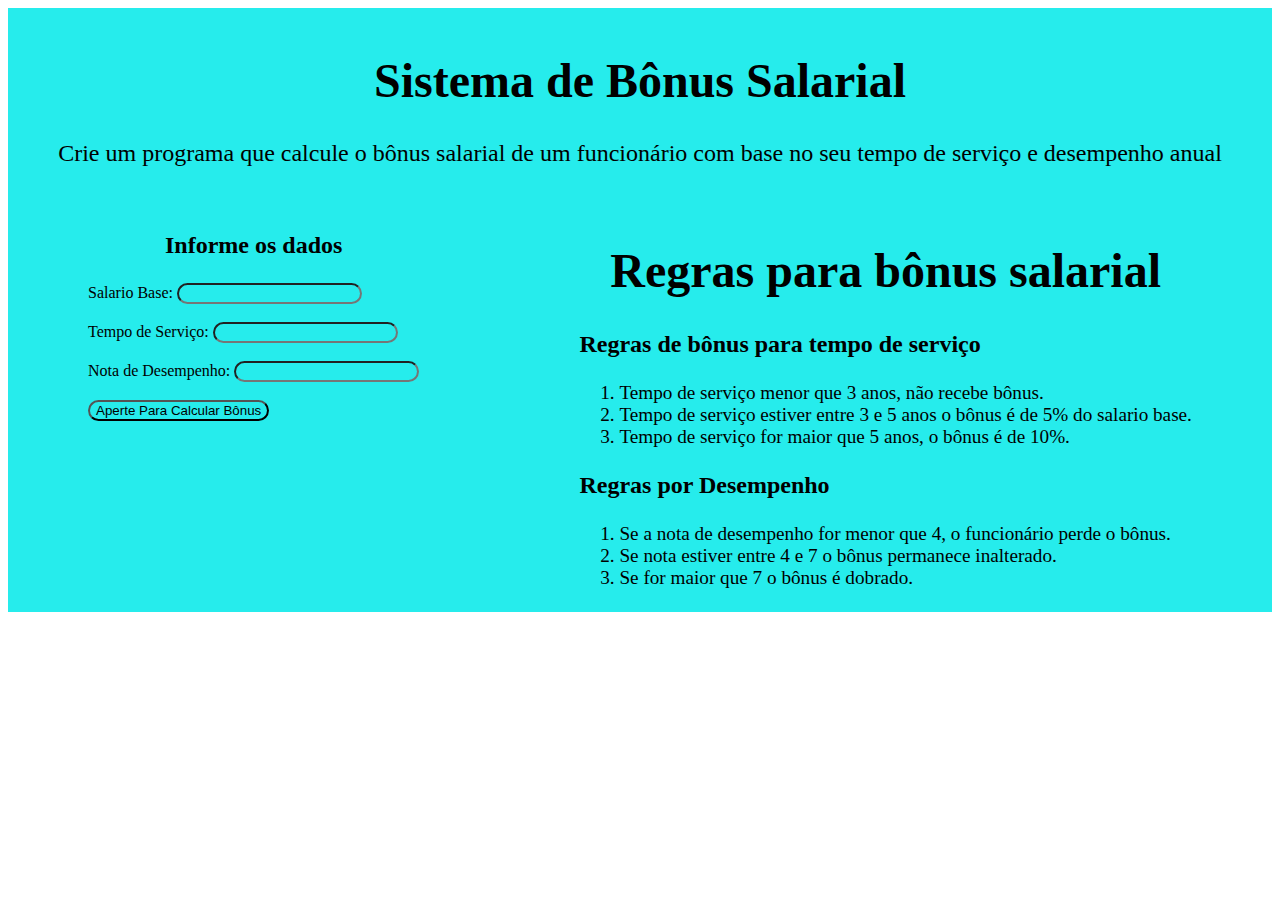
<file: Desafios Aleatorios/HTML/exe01/index.html>
<!DOCTYPE html>
<html lang="pt-br">
<head>
    <meta charset="UTF-8">
    <meta name="viewport" content="width=device-width, initial-scale=1.0">
    <link rel="stylesheet" href="css/style.css">
    <title>Document</title>
</head>
<body>
    <div id="container">

        <!-- Div do cabeçalho -->
        <div id="header">
            <header>
                <h1 class="tituloPadrao">Sistema de Bônus Salarial</h1>
                <p class="paragrafoPadrao">
                    Crie um programa que calcule o bônus salarial de um funcionário com base no seu tempo de serviço
                    e desempenho anual
                </p>
            </header>
        </div>

        <!-- Div do formulario -->
        <div id="divForm">
            <h3 class="subtituloPadrao">
                Informe os dados
            </h3>
            <form id="formulario">
                <label for="salarioBase">Salario Base: </label>
                <input type="number" id="salarioBase" required> <br><br>

                <label for="tempoServico">Tempo de Serviço: </label>
                <input type="number" id="tempoServico" required> <br><br>

                <label for="notaDesempenho">Nota de Desempenho: </label>
                <input type="number" id="notaDesempenho" required> <br><br>

                <button type="submit">Aperte Para Calcular Bônus</button>

                <p id="resultado" class="paragrafoPadrao">

                </p>
            </form>
            <script src="js/exe01.js"></script>
        </div>

        <!-- Div com as regras do programa -->
        <div id="secao">
            <section>
                <h1 class="tituloPadrao">
                    Regras para bônus salarial
                </h1>
                <h3 class="subtituloPadrao">
                    Regras de bônus para tempo de serviço
                </h3>
                <ol>
                    <li>
                        Tempo de serviço menor que 3 anos, não recebe bônus.
                    </li>
                    <li>
                        Tempo de serviço estiver entre 3 e 5 anos o bônus é de 5% do salario base.
                    </li>
                    <li>
                        Tempo de serviço for maior que 5 anos, o bônus é de 10%.
                    </li>
                </ol>
                <h3 class="subtituloPadrao">
                    Regras por Desempenho
                </h3>
                <ol>
                    <li>
                        Se a nota de desempenho for menor que 4, o funcionário perde o bônus.
                    </li>
                    <li>
                        Se nota estiver entre 4 e 7 o bônus permanece inalterado.
                    </li>
                    <li>
                        Se for maior que 7 o bônus é dobrado.
                    </li>
                </ol>
            </section>

        </div>

    </div>
</body>
</html>
</file>
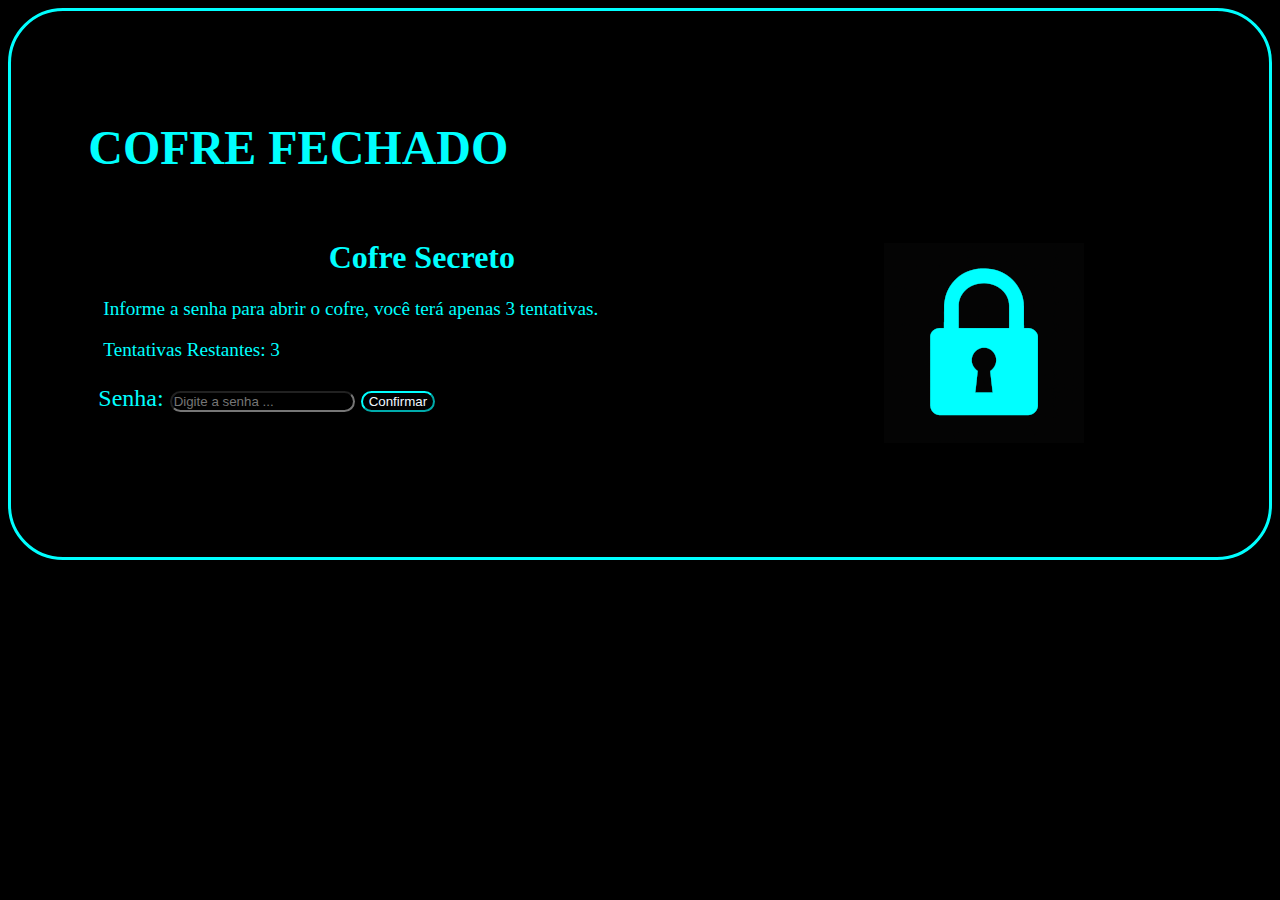
<file: Desafios Aleatorios/HTML/exe02/index.html>
<!DOCTYPE html>
<html lang="en">
<head>
    <meta charset="UTF-8">
    <meta name="viewport" content="width=device-width, initial-scale=1.0">
    <link rel="stylesheet" href="css/style.css">
    <title>Document</title>
</head>
<body>
    <div id="cabecalho">
        <header id="blocoHeader">
            <h1 id="tituloPrincipal">COFRE FECHADO</h1>
        </header>
    </div>
    
    <div id="conteudo">
        <main id="blocoMain">
            <section>
                <h1>
                    Cofre Secreto
                </h1>
                <p>
                    Informe a senha para abrir o cofre, você terá apenas 3 tentativas.
                </p>
                <p id="tentativas">Tentativas Restantes: 3</p>
                <form id="formSenha">
                    <label for="senhaUsuario">Senha: </label>
                    <input type="password" name="" id="senhaUsuario" required placeholder="Digite a senha ...">  <button type="submit"> Confirmar</button>

                </form>
            </section>
            
        </main>
        
        <div id="exibirResultado">
            <p id="resultado">
            </p>
            <figure>
                <img src="img/cadeado_fechado.png" alt="cadeado fechado" id="imagemCadeado">
            </figure>
        </div>
    </div>
    <script src="js/exe02.js"></script>
</body>
</html>
</file>
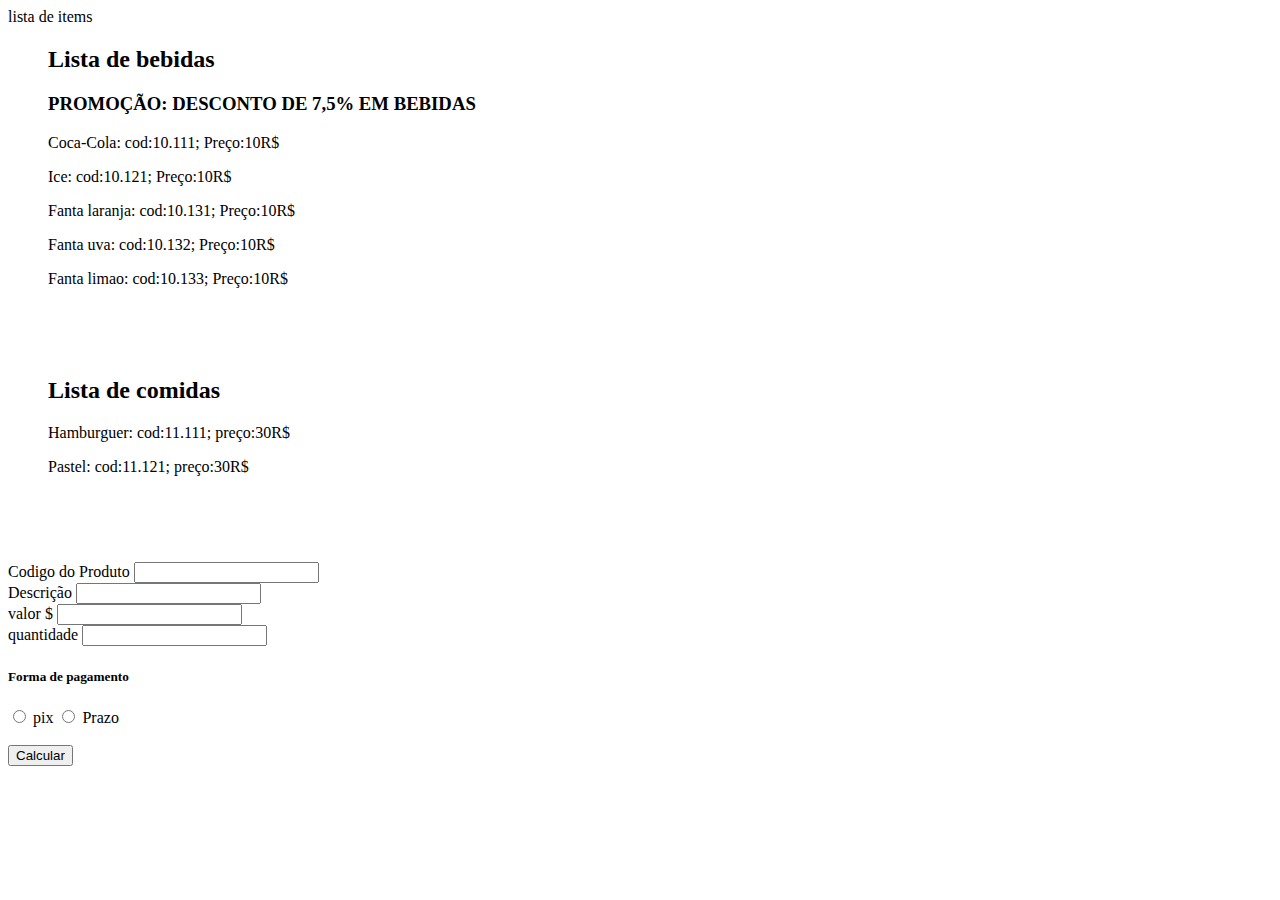
<file: Curso tecnico -Desenvolvimento de Sistemas/Programação Web I/Exercicios práticos/ex11/index.html>
<!DOCTYPE html>
<html lang="en">
<head>
    <meta charset="UTF-8">
    <meta name="viewport" content="width=device-width, initial-scale=1.0">
    <title>Document</title>
</head>
<body>

    lista de items
    <ul> <h2> Lista de bebidas</h2>
        <h3>PROMOÇÃO: DESCONTO DE 7,5% EM BEBIDAS</h3>
        <p>Coca-Cola: cod:10.111; Preço:10R$</p>
        <p>Ice: cod:10.121;  Preço:10R$</p>
        <p>  Fanta laranja: cod:10.131;   Preço:10R$</p>
        <p>Fanta uva: cod:10.132;   Preço:10R$</p>
        <p>Fanta limao: cod:10.133;   Preço:10R$</p>
    </ul>
<br><br><br>

<ul>
<h2>Lista de comidas</h2>
<p>Hamburguer: cod:11.111; preço:30R$</p>
<p>Pastel: cod:11.121; preço:30R$</p>
<br><br><br>
</ul>


    <form action="" method="get" id="formulario">
        Codigo do Produto 
        <input type="text" id="CodProd"><br>
        Descrição
        <input type="text" id="Desc"><br>
        valor $
        <input type="text" id="Val"> <br>
        quantidade
        <input type="text" id="qntd"> <br>

        <h5>Forma de pagamento</h5>
        <input type="radio" name="payment" id="Pix"> pix 
        <input type="radio" name="payment" id="Prazo"> Prazo
        <br> <br>

        <input type="button" value="Calcular" id="Calc">
    </form>
    <p id="resultado"></p>

    <script src="js/js.js"></script>
</body>
</html>
</file>
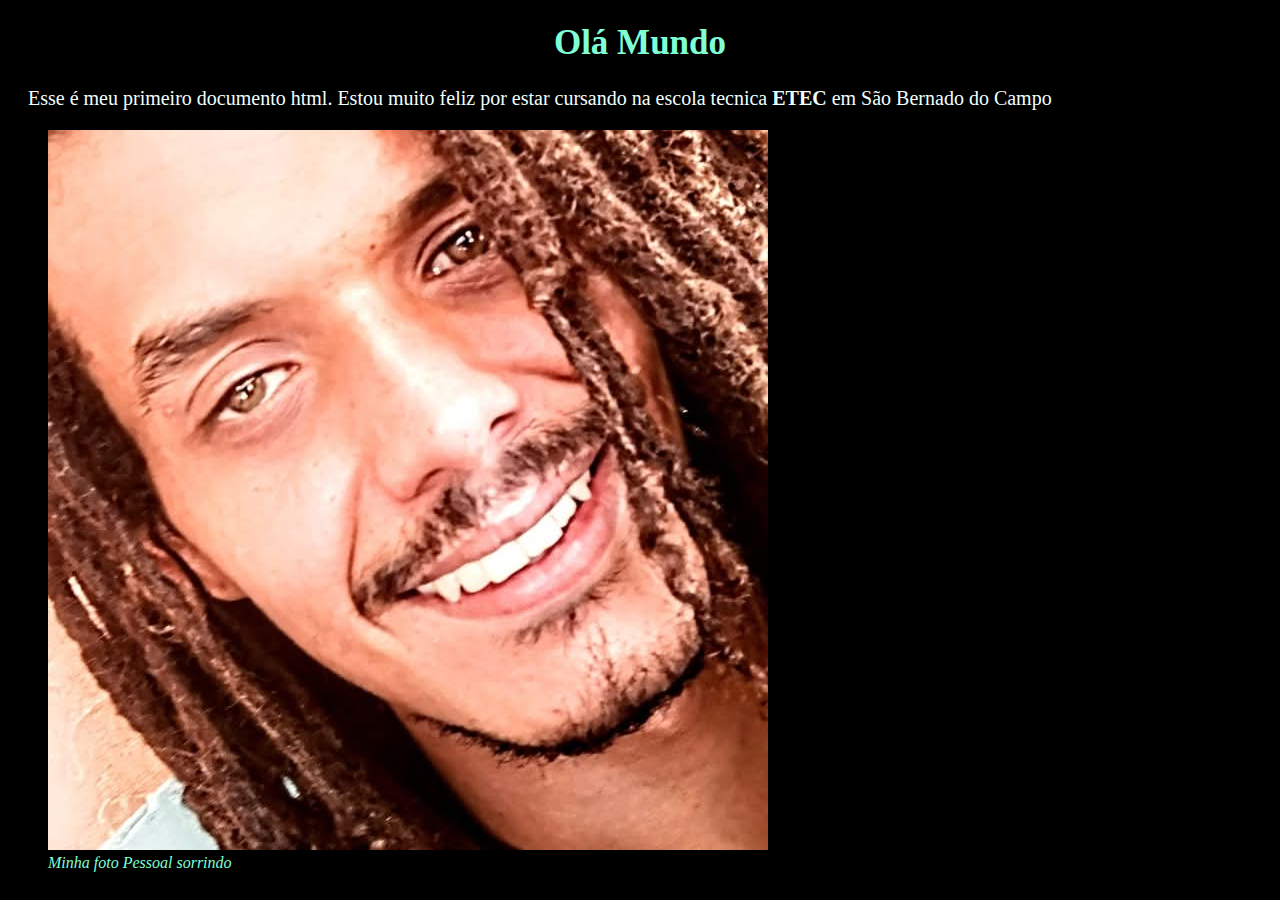
<file: Curso tecnico -Desenvolvimento de Sistemas/Programação Web I/Exercicios práticos/exe01/index.html>
<!DOCTYPE html>
<html lang="en">
<head>
    <meta charset="UTF-8">
    <meta name="viewport" content="width=device-width, initial-scale=1.0">
    <title>Primeiros Passos</title>
    <link rel="stylesheet" href="css/style.css">
</head>
<body>
    <h1>Olá Mundo</h1>
    <!-- esse comando imprime um espaço extra no inicio do paragrafo &nbsp; -->
    <p>&nbsp;&nbsp;&nbsp;&nbsp;Esse é meu primeiro documento html. Estou muito feliz por estar cursando na escola tecnica <strong>ETEC</strong> em São Bernado do Campo</p>

    <figure>
        <img src="img/foto pessoal.jpg" alt="Minha Foto pessoal sorrindo">
        <figcaption>Minha foto Pessoal sorrindo</figcaption>
    </figure>
</body>
</html>
</file>
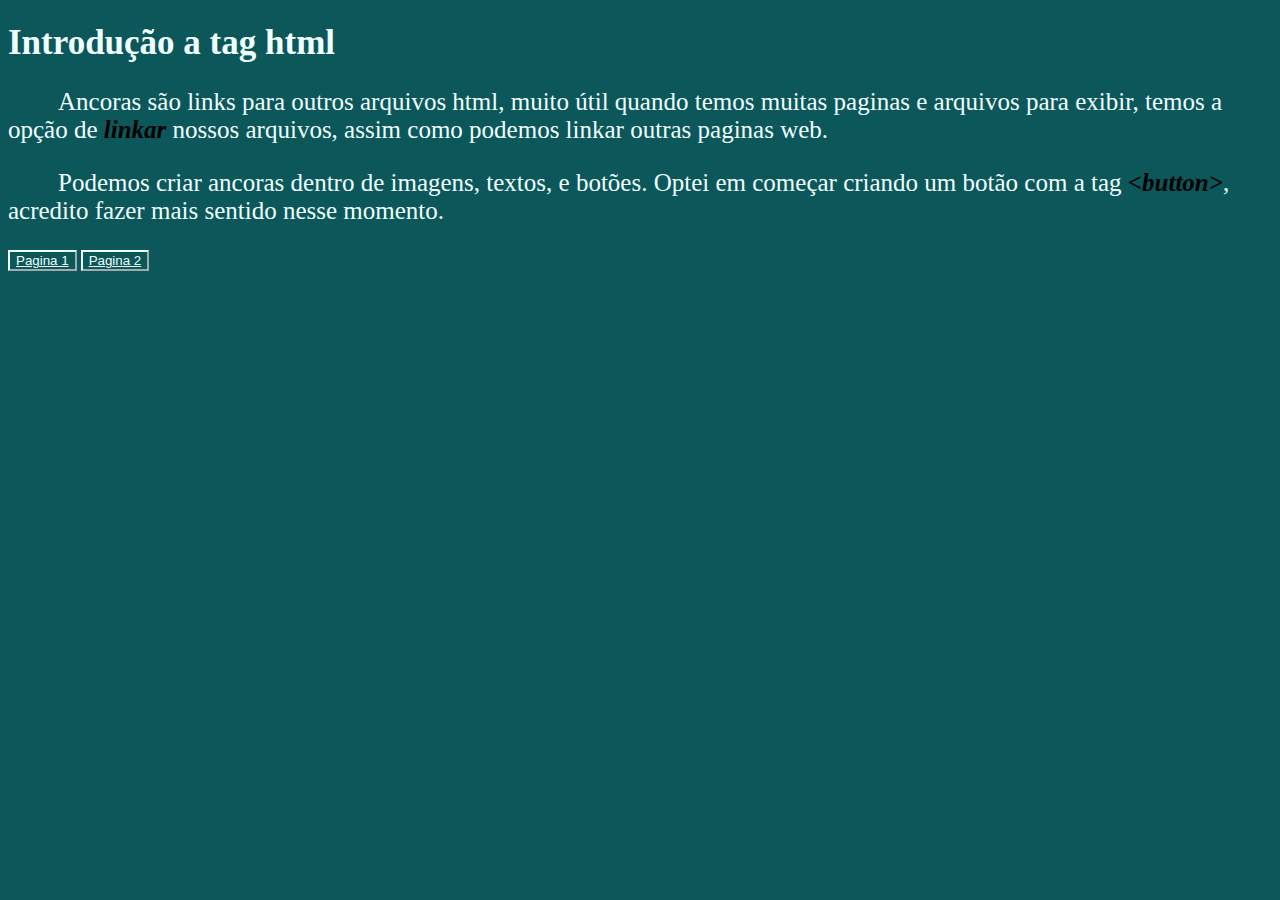
<file: Curso tecnico -Desenvolvimento de Sistemas/Programação Web I/Exercicios práticos/exe02/index.html>
<!DOCTYPE html>
<html lang="en">
<head>
    <meta charset="UTF-8">
    <meta name="viewport" content="width=device-width, initial-scale=1.0">
    <title>Document</title>
    <link rel="stylesheet" href="css/style.css">
</head>
<body>
    <h1>Introdução a tag html</h1>
    
    <p class="recuo">    Ancoras são links para outros arquivos html, muito útil quando temos muitas paginas e arquivos para exibir, temos a opção de <strong>linkar</strong> nossos arquivos, assim como podemos linkar outras paginas web.</p>
    
    <p class="recuo">    Podemos criar ancoras dentro de imagens, textos, e botões. Optei em começar criando um botão com a tag <strong>&lt;button&gt;</strong>, acredito fazer mais sentido nesse momento.</p>

    <button><a href="pagina1.html"> Pagina 1</a></button>

    <button><a href="pagina2.html">Pagina 2</a></button>
    
</body>
</html>
</file>
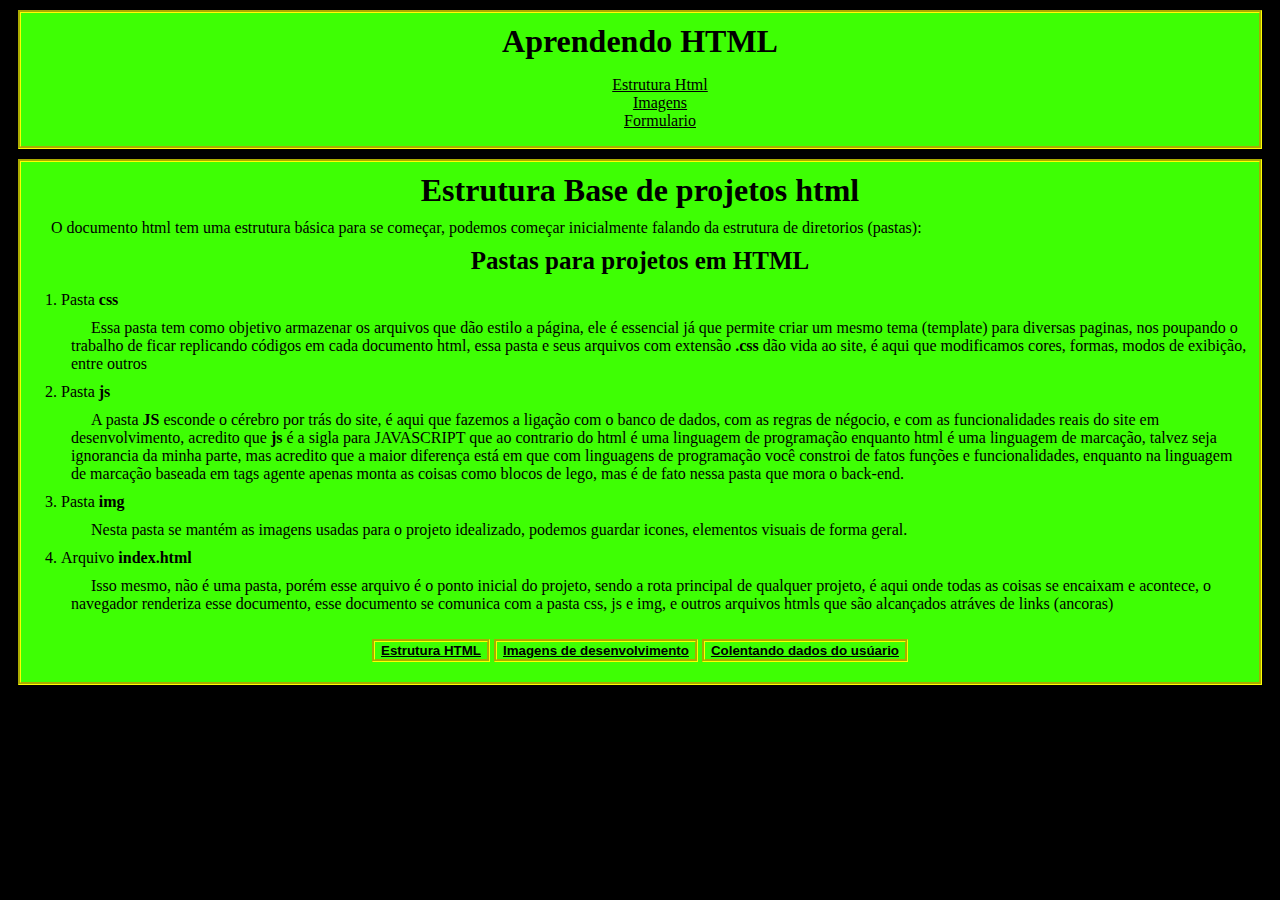
<file: Curso tecnico -Desenvolvimento de Sistemas/Programação Web I/Exercicios práticos/exe03/index.html>
<!DOCTYPE html>
<html lang="pt-BR">
<head>
    <meta charset="UTF-8">
    <meta name="viewport" content="width=device-width, initial-scale=1.0">
    <title>Exercicio 3</title>
    <link rel="stylesheet" href="css/style.css">
</head>
<body>
    <header>
        <h1 class="titulo_cabecalho">Aprendendo HTML</h1>
        <nav>
            <ul class="lista_cabecalho" type="none">
                <li><a href="estrutura_html.html">Estrutura Html</a></li>
                <li><a href="imagens.html">Imagens</a></li>
                <li><a href="formulario.html">Formulario</a></li>
            </ul>
        </nav>
    </header>
    <section class="conteudo_principal">
        <h1 class="titulo_cabecalho">Estrutura Base de projetos html</h1>
        <p class="margin">O documento html tem uma estrutura básica para se começar, podemos começar inicialmente falando da estrutura de diretorios (pastas):</p>
        <h3 class="titulo_cabecalho">Pastas para projetos em HTML</h3>
        <ol>
            <li>Pasta <strong>css</strong></li>
            <p class="margin">Essa pasta tem como objetivo armazenar os arquivos que dão estilo a página, ele é essencial já que permite criar um mesmo tema (template) para diversas paginas, nos poupando o trabalho de ficar replicando códigos em cada documento html, essa pasta e seus arquivos com extensão <strong>.css</strong> dão vida ao site, é aqui que modificamos cores, formas, modos de exibição, entre outros</p>

            <li>Pasta <strong>js</strong></li>
            <p class="margin">A pasta <strong>JS</strong> esconde o cérebro por trás do site, é aqui que fazemos a ligação com o banco de dados, com as regras de négocio, e com as funcionalidades reais do site em desenvolvimento, acredito que <strong>js</strong> é a sigla para JAVASCRIPT que ao contrario do html é uma linguagem de programação enquanto html é uma linguagem de marcação, talvez seja ignorancia da minha parte, mas acredito que a maior diferença está em que com linguagens de programação você constroi de fatos funções e funcionalidades, enquanto na linguagem de marcação baseada em tags agente apenas monta as coisas como blocos de lego, mas é de fato nessa pasta que mora o back-end.</p>

            <li>Pasta <strong>img</strong></li>
            <p class="margin">Nesta pasta se mantém as imagens usadas para o projeto idealizado, podemos guardar icones, elementos visuais de forma geral.</p>
            <li>Arquivo <strong>index.html</strong></li>
            <p class="margin">Isso mesmo, não é uma pasta, porém esse arquivo é o ponto inicial do projeto, sendo a rota principal de qualquer projeto, é aqui onde todas as coisas se encaixam e acontece, o navegador renderiza esse documento, esse documento se comunica com a pasta css, js e img, e outros arquivos htmls que são alcançados atráves de links (ancoras)</p>
        </ol>
        <footer>
            <button><a href="estrutura_html.html"><strong>Estrutura HTML</strong></a></button>
            <button><a href="imagens.html"><strong>Imagens de desenvolvimento</strong></a></button>
            <button><a href="formulario.html"><strong>Colentando dados do usúario</strong></a></button>
        </footer>
    </section>
    
    
</body>
</html>
</file>
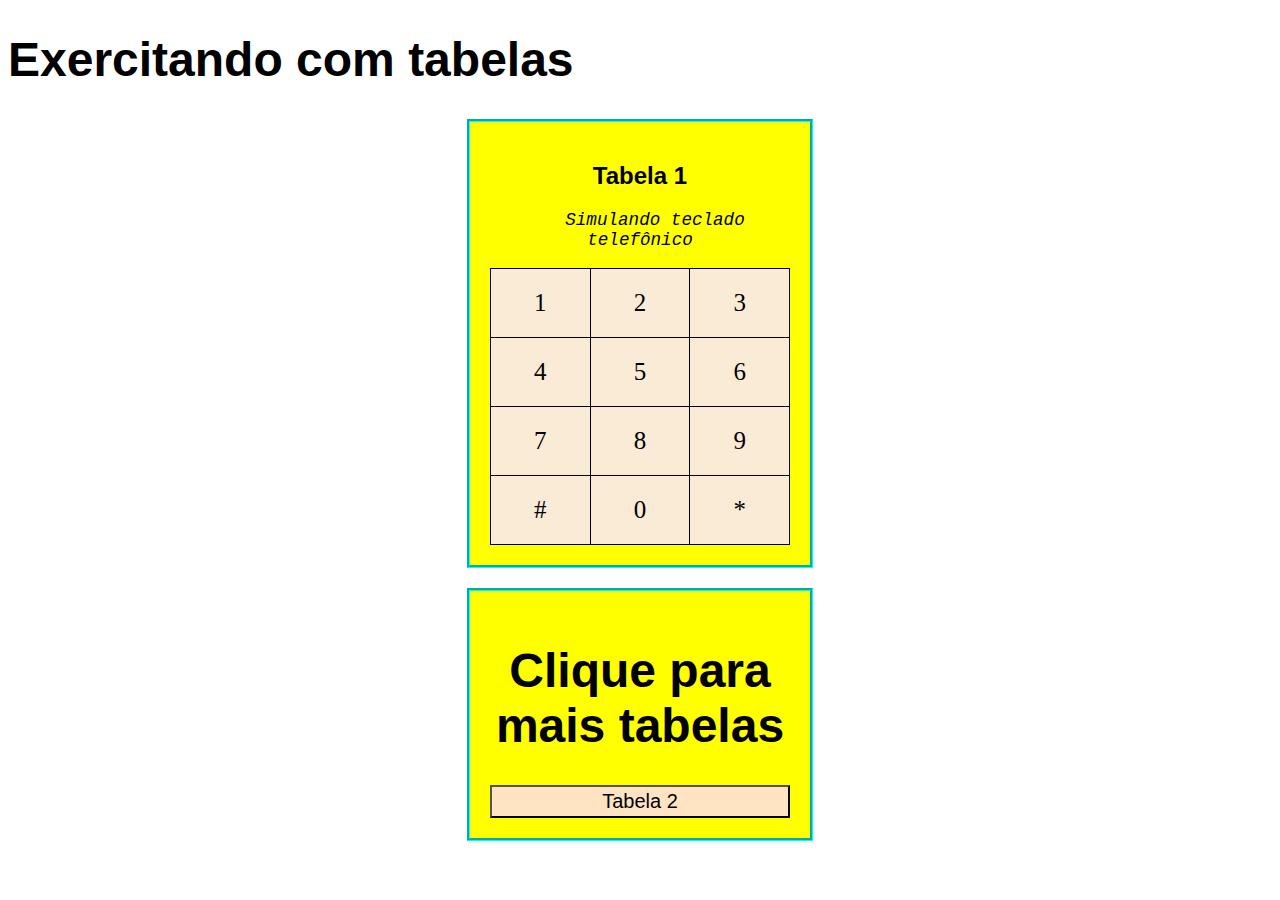
<file: Curso tecnico -Desenvolvimento de Sistemas/Programação Web I/Exercicios práticos/exe04/index.html>
<!DOCTYPE html>
<html lang="pt-BR">
<head>
    <meta charset="UTF-8">
    <meta name="viewport" content="width=device-width, initial-scale=1.0">
    <link rel="stylesheet" href="css/style.css">
    <title>
        Tabela 1
    </title>
</head>
<body>
    <header>
        <h1 class="titulo_cabecalho">
            Exercitando com tabelas
        </h1>
    </header>
    <div class="div_base">
        <h2>
            Tabela 1
        </h2> 
        <p class="paragrafo_padrao">Simulando teclado telefônico</p>
        <table class="table_base">
            <tr>
                <td>1</td>
                <td>2</td>
                <td>3</td>
            </tr>
            <tr>
                <td>4</td>
                <td>5</td>
                <td>6</td>
            </tr>
            <tr>
                <td>7</td>
                <td>8</td>
                <td>9</td>
            </tr>
            <tr>
                <td>#</td>
                <td>0</td>
                <td>*</td>
            </tr>
        </table>
    </div>
    <div class="div_base">
        <h1 class="titulo_cabecalho">Clique para mais tabelas</h1>
        <button><a href="table.html">Tabela 2</a></button>
    </div>
</body>
</html>
</file>
<file: Desafios Aleatorios/HTML/exe01/css/style.css>
#container {
    background-color: rgb(38, 236, 236);
    display: grid;
    grid-template-columns: auto auto;
    grid-template-rows: auto auto;
    
}

#header {
    grid-column-start: 1;
    grid-column-end: 3;
    grid-row-start: 1;
    grid-row-end: 2;
    
    margin: 1%;
    justify-items: center;
    
}

#divForm {
    margin: 1%;
    
    grid-row-start: 2;
    grid-row-end: 3;
    grid-column-start: 1;
    grid-column-end: 2;
    justify-items: center;
}

#secao {
    
    margin: 1%;
    
    grid-row-start: 2;
    grid-row-end: 3;
    grid-column-start: 2;
    grid-column-end: 3;
    justify-items: center;
}
li {
    font-size: larger;
}

input {
    background-color: transparent;
    border-radius: 25px;
}
input:hover {
    border-color: white;
}
button:hover {
    border-color: white;
}

button {
    background-color: transparent;
    border-radius: 25px;
}

.tituloPadrao {
    text-align: center;
    font-size: 300%;
}

.subtituloPadrao {
    font-size: x-large;
}

.paragrafoPadrao {
    text-align: justify;
    font-size: x-large;
}
</file>
<file: Desafios Aleatorios/HTML/exe02/css/style.css>
body {
    color: cyan;
    background-color: black;
    padding: 5%;
    border: solid;
    width: auto;
    height: 100%;
    border-radius: 55px;
}

#cabecalho {
    padding: 1%;
    display: grid;
    grid-template-columns: auto;
    grid-template-rows: 100px;
    margin: 2px;
}

#blocoHeader {
    transition: 5s;
    border-radius: 35px;
    text-align: left;
    font-size: x-large;
    grid-column-start: 1;
    grid-column-end: 2;
    grid-row-start: 1;
    grid-row-end: 2;
}


#conteudo {
    margin: 2px;
    padding: 1%;
    border-radius: 35px;    
    display: grid;
    grid-template-columns: auto auto;
    grid-template-rows: auto auto;
}


#blocoMain {
    padding: 5px;
    grid-column-start: 1;
    grid-column-end: 2;
    grid-row-start: 1;
    grid-row-end: 2;
}

#blocoMain h1 {
    text-align: center;
    font-size: xx-large;
}

#blocoMain p {
    text-indent: 10px;
    font-size: larger;
}

#formSenha {
    padding: 5px;
    font-size: 18pt;
}

#formSenha input {
    background-color: transparent;
    border-radius: 25px;
    color: aliceblue;
}

#formSenha button {
    background-color: transparent;
    color: aliceblue;
    border-color: cyan;
    border-radius: 25px;
}

#exibirResultado {
    grid-column-start: 2;
    grid-column-end: 3;
    grid-row-start: 1;
    grid-row-end: 2;

    margin: 2px;
    padding: 1%;
    text-indent: 5%;
    font-size: x-large;
    align-items: center;
    justify-items: center;
}
</file>
<file: Curso tecnico -Desenvolvimento de Sistemas/Programação Web I/Exercicios práticos/exe01/css/style.css>
/* Padroniza as tags h1 do arquivo html */
h1 {
    color: aquamarine;
    font-size: 35px;
    text-align:center
}

/* Padroniza todos os paragrafos  */
p {
    color: azure;
    font-size: 20px;

}

/* Padroniza o body do html */
body {
    background-color: black;
}

/* Estiliza o titulo da foto */
figcaption {
    color: aquamarine;
    font-style: italic;
    text-align: top;
}
</file>
<file: Curso tecnico -Desenvolvimento de Sistemas/Programação Web I/Exercicios práticos/exe02/css/style.css>
body {
    background-color: rgb(12, 87, 90);
}

h1 {
    color: azure;
    font-size: 35px;
}

p {
    color: azure;
    font-size: 25px;
}

strong {
    color: black;
    font-style: oblique;
}

button {
    background-color: rgb(12, 87, 90);
    border-color: azure;
}

a {
    color: azure;
    background-color: rgb(12, 87, 90);
}

figcaption {
 background-color: rgb(12, 87, 90);
 color: azure;
 font-style: italic;
}

.recuo {
    text-indent: 2em;
}


.tabela {
    /* Juntando as bordas */
    border-collapse: collapse;

    /* Modificando a cor da fonte da tabela principal */
    color: black;

    /* Definindo um espaço mais legivel para leitura */
    border-spacing: 5px;

}

.tabela tr {
    border: solid black;
    padding: 8px;
    text-align: center;
    
}

.tabela td {
    border-left: 2px solid black;
}

.tabela th {
    border-right: 2px solid black;
}
</file>
<file: Curso tecnico -Desenvolvimento de Sistemas/Programação Web I/Exercicios práticos/exe03/css/style.css>
body {
    background-color: black;
} 

header {
    margin: 10px;
    border: groove;
    border-color: yellow;
    background-color: rgb(62, 255, 4);
}
.lista_cabecalho {
    text-align: center;
}

a {
    color: black;
    text-align: center;
}

.titulo_cabecalho {
    margin: 10px;
    text-align: center;
}

.conteudo_principal {
    border: groove;
    border-color: yellow;
    margin: 10px;
    background-color: rgb(62, 255, 4);
}

.margin {
    margin: 10px;
    text-indent: 20px;
}

footer {
    background-color: rgb(62, 255, 4);
    margin: 10px;
    text-align: center;
    padding: 10px;
}

button {
    align-content: center;
    background-color: rgb(62, 255, 4);
    border: groove;
    border-color: yellow;
}

figure {
    background-color: whitesmoke;
    border: solid;
    border-color: yellow;
}

figcaption {
    font-size: 30px;
    font-style: italic;
    font-family: Verdana, Geneva, Tahoma, sans-serif;
    margin: 10px;
}

label {
    font-size: 25px;
}

h3 {
    font-size: 25px;
    text-align: center;
}

form {
    text-align: left;
}

fieldset {
    border: none;
}

legend {
    font-size: 25px;
}
</file>
<file: Curso tecnico -Desenvolvimento de Sistemas/Programação Web I/Exercicios práticos/exe04/css/style.css>
.div_base {
    width: 300px;
    background-color: yellow;
    color: black;
    padding: 20px; /* espaçamento interno */
    border: 3px groove aqua;
    margin: 20px auto; /* margem */
    text-align: center; /* centraliza o conteúdo */
}

/* Título */
.titulo_cabecalho {
    font-size: 300%;
    font-family: Verdana, Geneva, Tahoma, sans-serif;
}
/* Subtitulo h2 */
h2 {
    font-size: 150%;
    font-family: 'Franklin Gothic Medium', 'Arial Narrow', Arial, sans-serif;
}
/* Paragrafo padrao */
.paragrafo_padrao {
    text-indent: 30px;
    font-size: 110%;
    font-family: 'Courier New', Courier, monospace;
    font-style: italic;
}

/* Tabela */
.table_base {
    width: 300px;
    border-collapse: collapse; /* remove espaçamento entre células */
}
th {
    border: 1px solid black;
    text-align: center;
    font-size: 25px;
    padding: 20px; /* mais uniforme */
}
td {
    border: 1px solid black;
    text-align: center;
    font-size: 25px;
    padding: 20px; /* mais uniforme */
}

tr {
    background-color: antiquewhite;
}

/* Botoes */
button {
    width: 100%;
    padding: 1%;
    background-color: bisque;    
}
a {
    text-decoration: none; /*Remover sublinhado */
    color: black;
    font-size: 20px;
}

/* Section */
section {
    background-color: aqua;
    text-align: justify;
    width: 300px;
}
</file>
